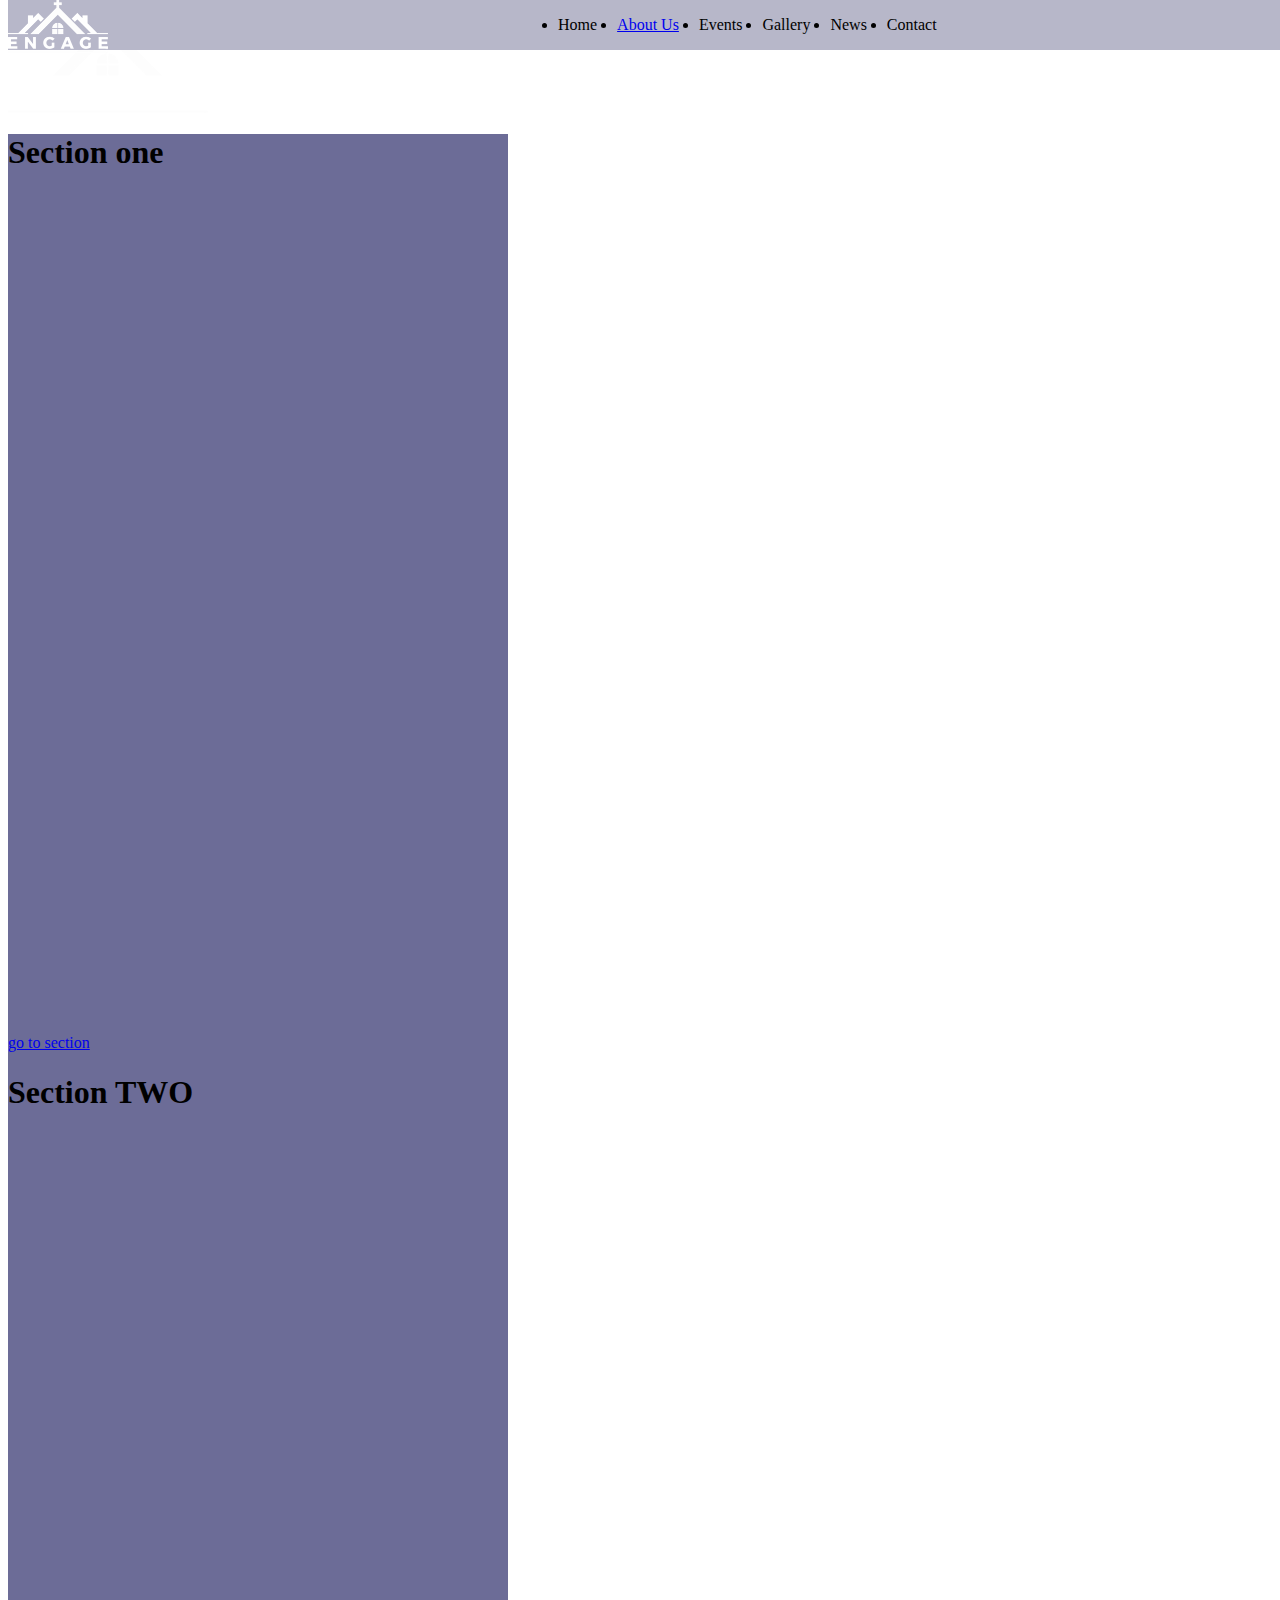
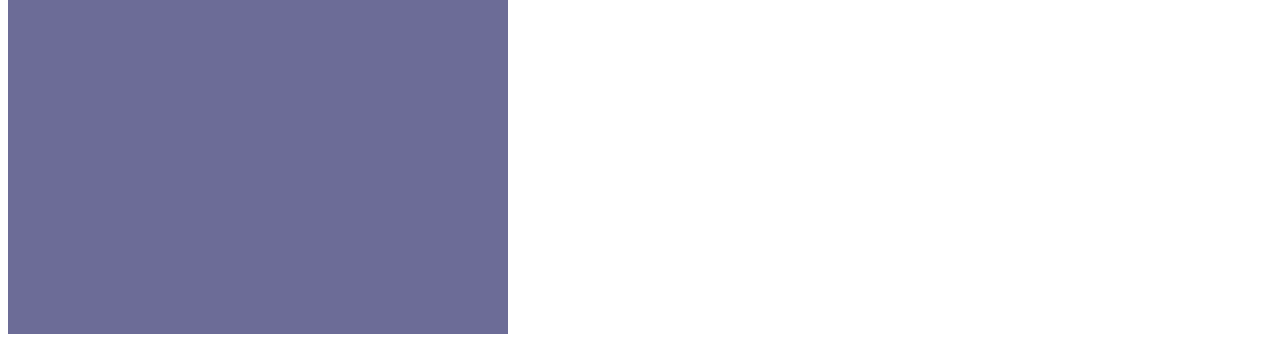
<file: index.HTML>
<html lang="en">
<head>
    <meta charset="UTF-8">
    <meta name="viewport" content="width=device-width, initial-scale=1.0">
    <title>Navigation Bar</title>
    <link rel="stylesheet" href="STYLE.CSS">
</head>
<body>
  
    <div>
        <img src="./logo-white.png">
    </div>
    <section id="sectionOne" class="SEC1">
        <h1>Section one </h1>
    </section>
    <section  class="SEC2">
        <a href="#sectionOne"> go to section </a>
        <h1>Section TWO </h1>
    </section>
    <section class="position">
        <div class="Fixed">
            
            <div class="logo">
                <img src="./logo-white.png" width="100">
            </div>
            
            <nav>
                <div class=" me">
      
                  <ul class="me">
                  <li><a>Home</a></li>
                  <li><a href="About.HTML">About Us</a></li>
                  <li><a>Events</a></li>
                  <li><a>Gallery</a></li>
                  <li><a>News</a></li>
                  <li><a>Contact</a></li>
              </ul>
          </div>
          </nav>

        
        </div>
    </section>
</body>
</html>
</file>
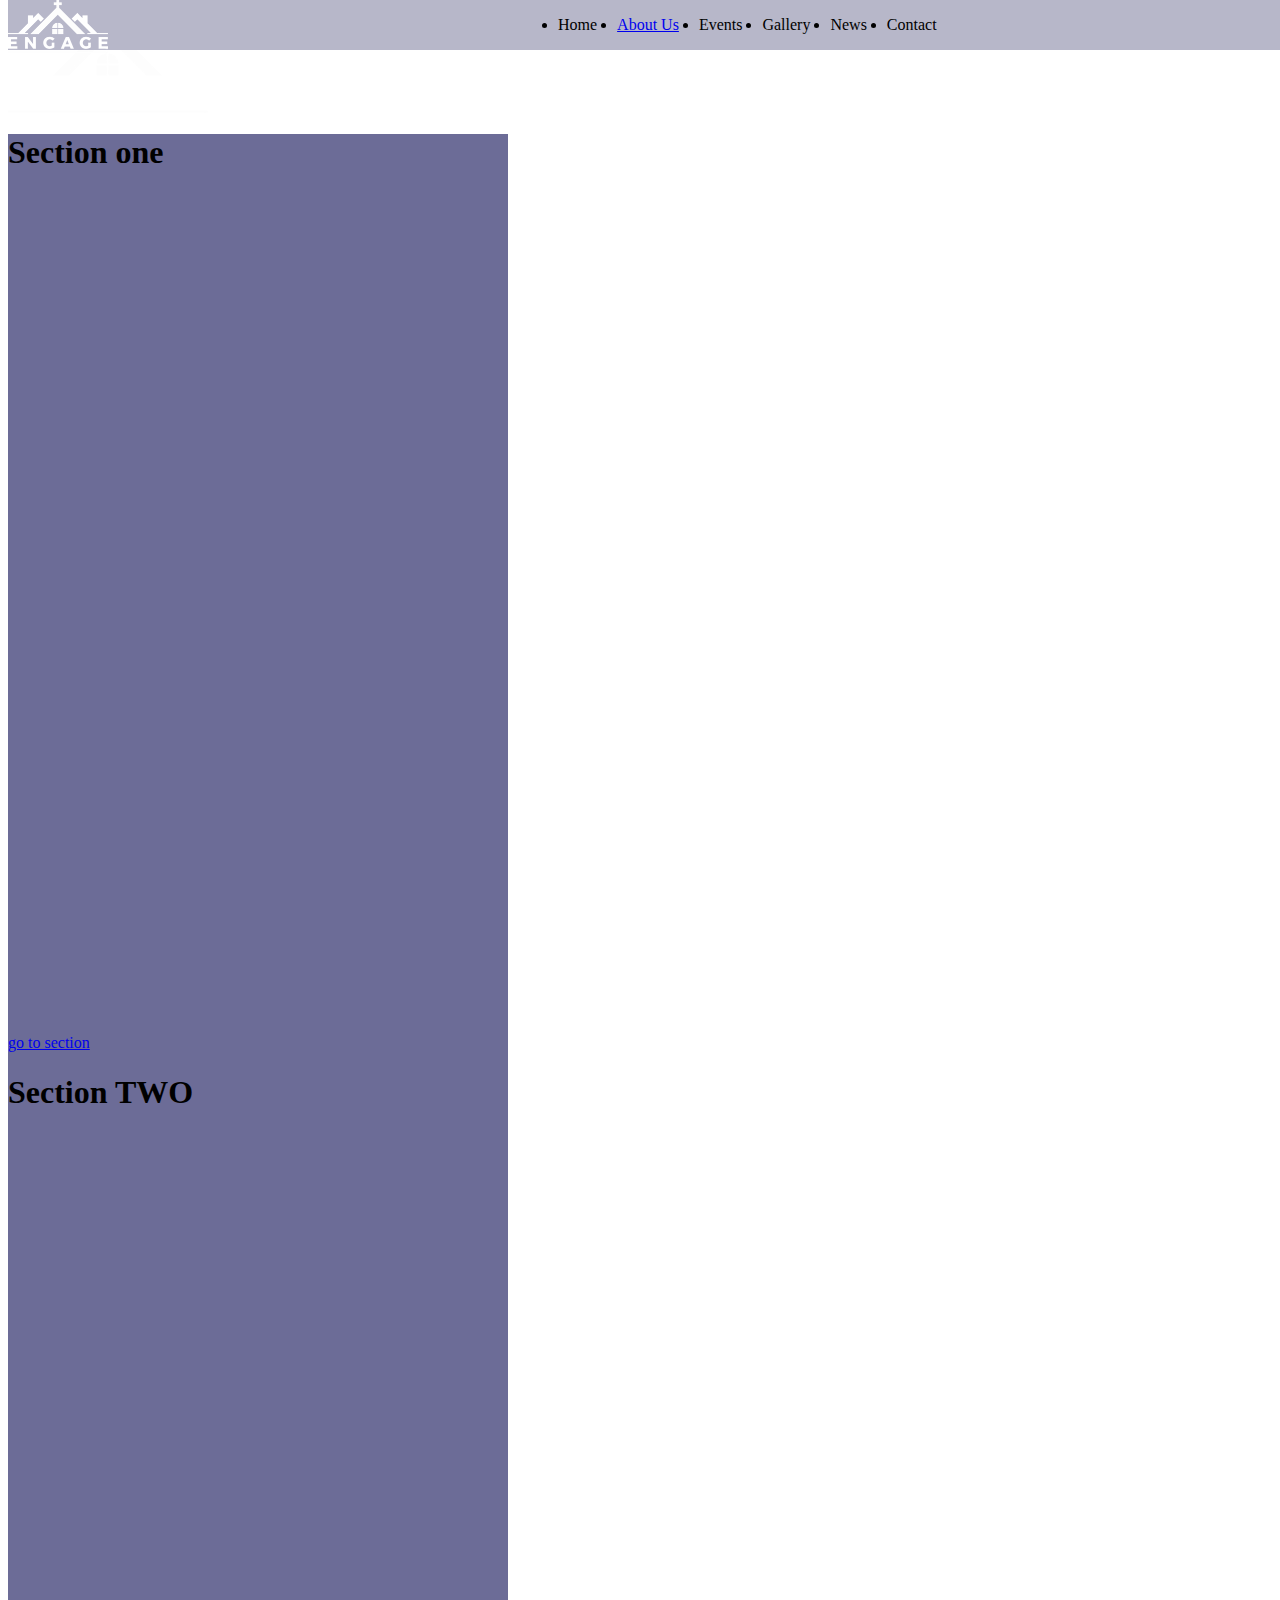
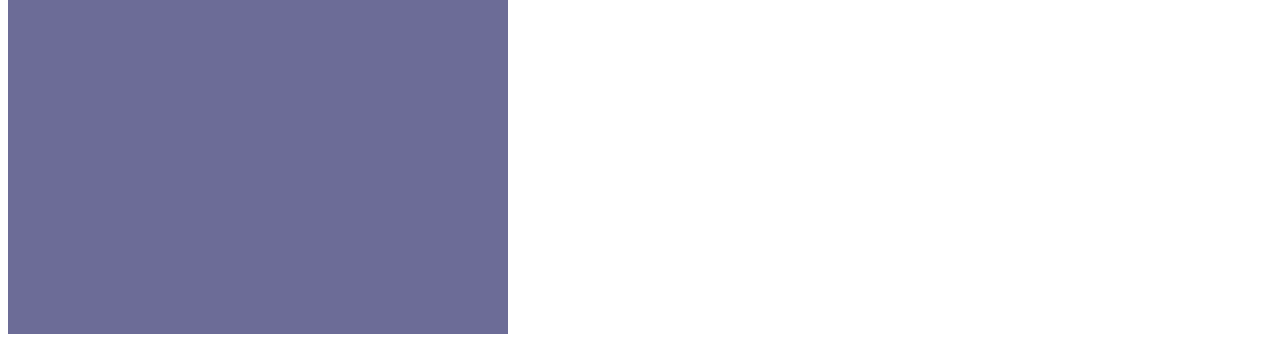
<file: index.html>
<html lang="en">
<head>
    <meta charset="UTF-8">
    <meta name="viewport" content="width=device-width, initial-scale=1.0">
    <title>Navigation Bar</title>
    <link rel="stylesheet" href="STYLE.CSS">
</head>
<body>
  
    <div>
        <img src="./logo-white.png">
    </div>
    <section id="sectionOne" class="SEC1">
        <h1>Section one </h1>
    </section>
    <section  class="SEC2">
        <a href="#sectionOne"> go to section </a>
        <h1>Section TWO </h1>
    </section>
    <section class="position">
        <div class="Fixed">
            
            <div class="logo">
                <img src="./logo-white.png" width="100">
            </div>
            
            <nav>
                <div class=" me">
      
                  <ul class="me">
                  <li><a>Home</a></li>
                  <li><a href="About.HTML">About Us</a></li>
                  <li><a>Events</a></li>
                  <li><a>Gallery</a></li>
                  <li><a>News</a></li>
                  <li><a>Contact</a></li>
              </ul>
          </div>
          </nav>

        
        </div>
    </section>
</body>
</html>
</file>
<file: STYLE.CSS>
.SEC1{
    background-color: rgb(108, 108, 151);
    height: 900px;
    width: 500;
}
.SEC2{
    background-color: rgb(108, 108, 151);
    height: 900px;
    width: 500;
}
.Fixed{
    position: fixed;
    top: 0;
    height: 50;
    width: 100%;
    background-color: rgb(183, 183, 201);
    display: flex;
    gap: 500px;

}
.logo{
    height: 1;
    width: 10;
}
.me{

    display: flex ;
    gap: 20px;
}
</file>
